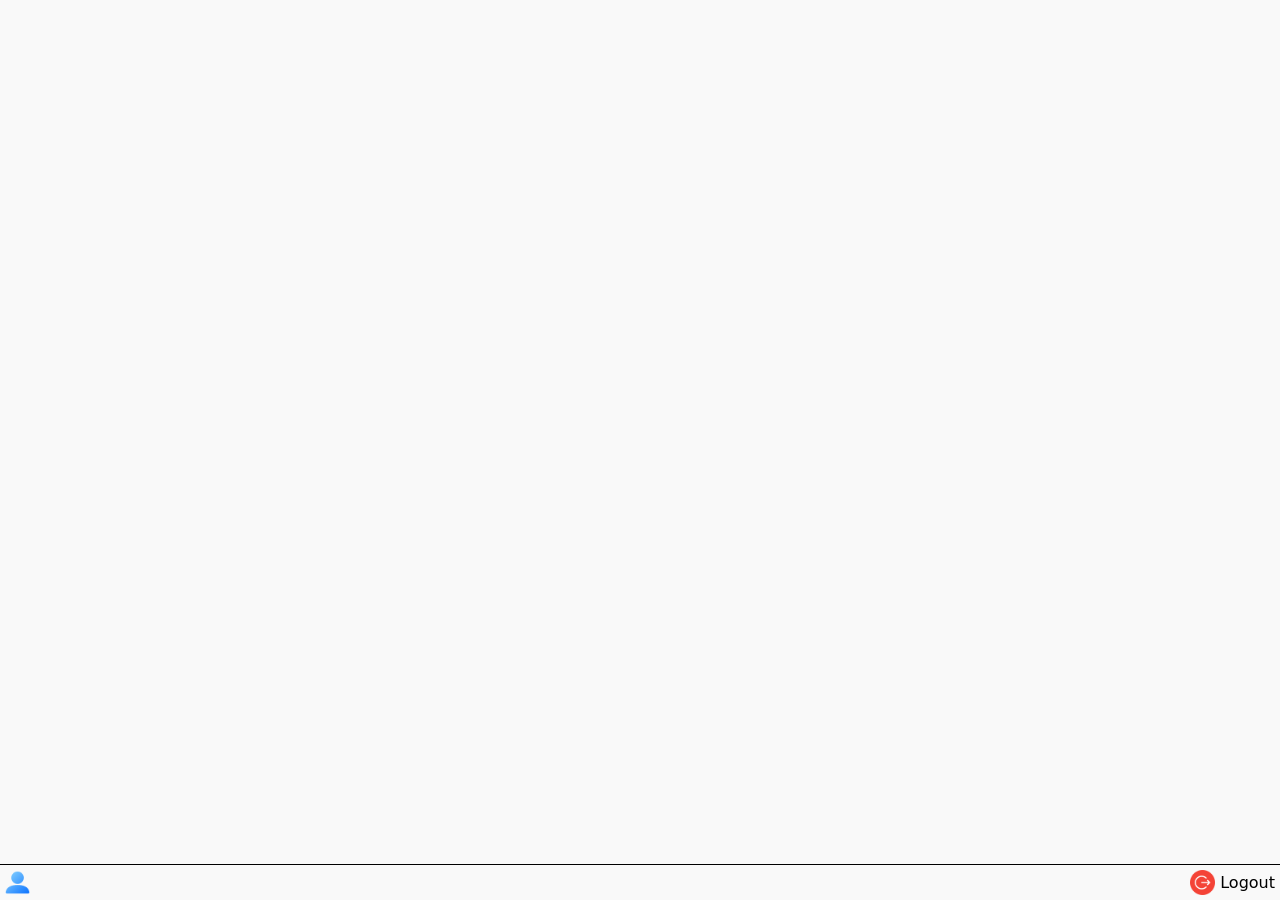
<file: index.html>
<!DOCTYPE html>
<html lang="en">

<head>
    <meta charset="UTF-8">
    <meta name="viewport" content="width=device-width, initial-scale=1.0, viewport-fit=cover">
    <title>AnrukiCafeAdana</title>
    <link rel="stylesheet" href="CSS/index.css" />
    <link rel="icon" type="image/x-icon" href="imgs/favicon (1).ico">
    <link rel="manifest" href="./manifest.json">
    <meta name="theme-color" content="#ffffff">
    <meta name="apple-mobile-web-app-capable" content="yes">
    <meta name="apple-mobile-web-app-status-bar-style" content="default">
    <meta name="apple-mobile-web-app-title" content="Anruki Cafe">
    <link rel="apple-touch-icon" href="./imgs/icon-192.png">
</head>

<body>
    <div id="loading" class="loading hidden">
        <span class="spinner"></span>
        <p>Please wait ...</p>
    </div>

    <div id="tableBox" class="tableBox hidden"></div>

    <div id="emptyTablesBox" class="emptyTablesBox hidden"></div>

    <div id="extraOrderItemBox" class="extraOrderItemBox hidden"></div>

    <section id="section">
        <div id="tables" class="tables"></div>

        <div id="order" class="order hidden">
            <div class="status">
                <div class="details">
                    <button id="tablesBtn"><img src="imgs/tables.png" alt=""></button>
                    <div>MASA:<span id="tableNumber">???</span></div>
                    <div>SIPARIS NO: <span id="orderNumber">???</span></div>
                </div>
                <button id="addExtraToOrder"><img src="imgs/plus.png" alt=""></button>
                <button id="canselOrder"><img src="imgs/forbidden.png" alt=""></button>
            </div>
            <div id="orderItems" class="items"></div>
            <div class="notes">
                <span>Not:</span><input id="notes" type="text" value="">
            </div>
            <div class="print">
                <div>Taplam: <span id="orderTotalAmount">0₺</span></div>
                <button id="sendOrder"><img src="imgs/printer (1).png" alt=""></button>
            </div>
        </div>

        <div id="categories" class="Categories hidden">
            <button class="categoryBtn active" value="1">Atom 1</button>
            <button class="categoryBtn" value="2">Süt 2</button>
            <button class="categoryBtn" value="3">Meyve 3</button>
            <button class="categoryBtn" value="4">Tost 4</button>
            <button class="categoryBtn" value="5">Diğer 5</button>
            <button class="categoryBtn" value="6">6</button>
            <button class="categoryBtn" value="7">7</button>
            <button class="categoryBtn" value="8">8</button>
            <button class="categoryBtn" value="9">9</button>
            <button class="categoryBtn" value="10">10</button>
            <button class="categoryBtn" value="11">11</button>
            <button class="categoryBtn" value="12">12</button>
            <button class="categoryBtn" value="13">13</button>
            <button class="categoryBtn" value="14">14</button>
            <button class="categoryBtn" value="15">15</button>
        </div>

        <div id="products" class="products hidden"> </div>
        <footer id="footer">
            <div>
                <a><img src="imgs/user.png" alt=""><Span id="useingSystemName">???</Span></a>
            </div>
            <div>
                <a id="logout"><img src="imgs/logout.png" alt="">Logout</a>
            </div>
        </footer>
    </section>

    <script type="module" src="JS/main.js"></script>
    <script>
        if ("serviceWorker" in navigator) {
            window.addEventListener("load", () => {
                navigator.serviceWorker.register("./service-worker.js")
                    .then(registration => {
                        console.log("Service Worker registered:", registration.scope);
                    })
                    .catch(error => {
                        console.error("Service Worker registration failed:", error);
                    });
            });
        }
    </script>
</body>

</html>
</file>
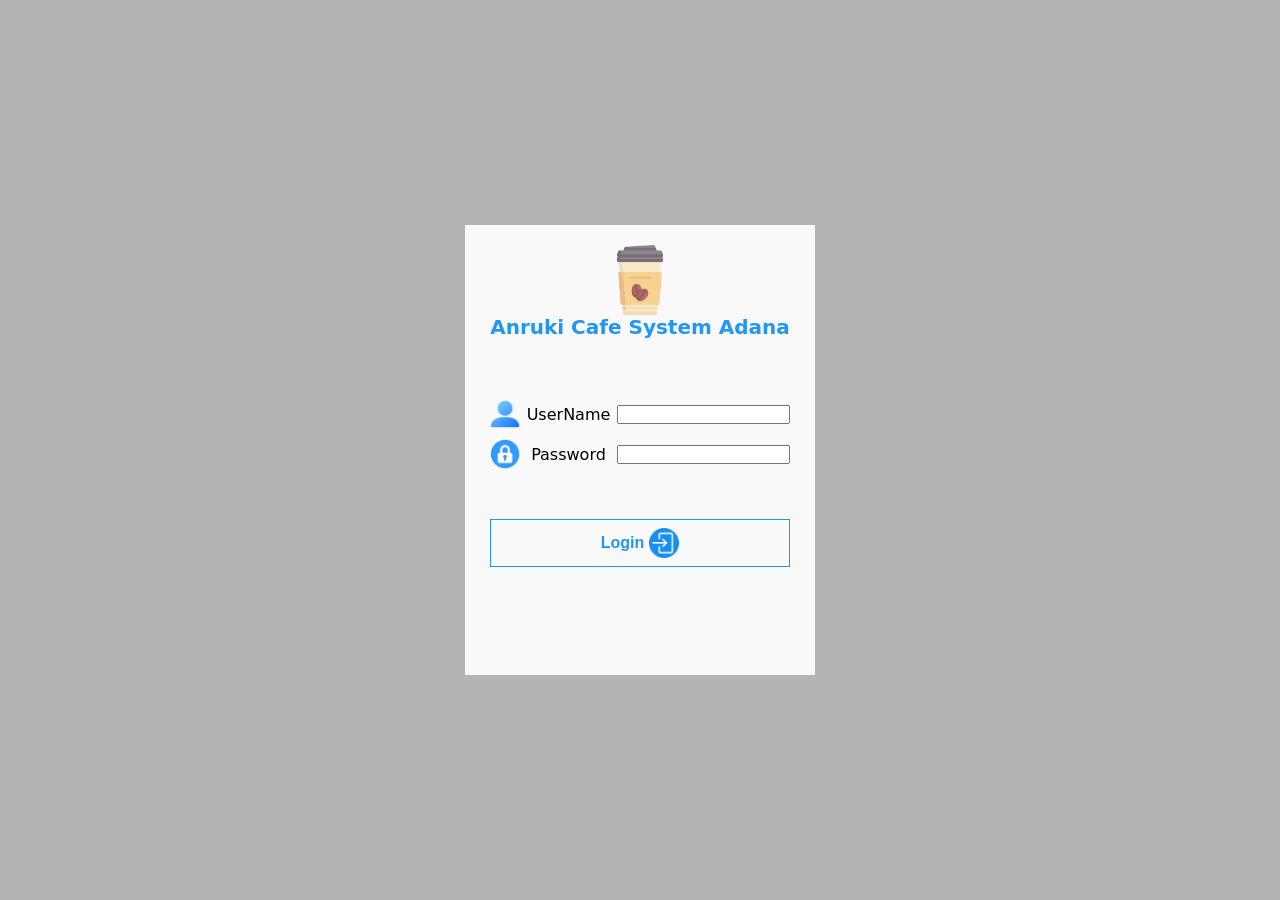
<file: login.html>
<!DOCTYPE html>
<html lang="en">

<head>
    <meta charset="UTF-8">
    <meta name="viewport" content="width=device-width, initial-scale=1.0">
    <title>AnrukiCafeAdana</title>
    <link rel="stylesheet" href="CSS/index.css" />
    <link rel="stylesheet" href="CSS/login.css" />
    <link rel="icon" type="image/x-icon" href="imgs/favicon (1).ico">
    <link rel="manifest" href="./manifest.json">

    <meta name="theme-color" content="#ffffff">

    <meta name="apple-mobile-web-app-capable" content="yes">
    <meta name="apple-mobile-web-app-status-bar-style" content="default">
    <meta name="apple-mobile-web-app-title" content="Anruki Cafe">

    <link rel="apple-touch-icon" href="./imgs/icon-192.png">
</head>

<body>
    <div class="login">
        <img class="logo" src="imgs/coffee.png" alt="">
        <div class="title">Anruki Cafe System Adana</div>
        <div class="username">
            <img src="imgs/user.png" alt="">
            <span>UserName</span>
            <input type="text" name="" id="username" required>
        </div>
        <div class="password">
            <img src="imgs/padlock.png" alt="">
            <span>Password</span>
            <input type="password" name="" id="password" required>
        </div>
        <div class="loginBtn">
            <button id="loginBtn">Login <img src="imgs/circle (1).png" alt=""></button>
        </div>
        <p id="errorMessage" class="error-message"></p>
    </div>
    <script type="module" src="JS/login.js"></script>
    <script>
        if ("serviceWorker" in navigator) {
            window.addEventListener("load", () => {
                navigator.serviceWorker.register("./service-worker.js")
                    .then(registration => {
                        console.log("Service Worker registered:", registration.scope);
                    })
                    .catch(error => {
                        console.error("Service Worker registration failed:", error);
                    });
            });
        }
    </script>
</body>

</html>
</file>
<file: CSS/index.css>
* {
    box-sizing: border-box;
    margin: 0;
    padding: 0;
}

:root {
    --green-color: #009688;
    --red-color: #e91e63;
    --blue-color: #2196f3;
    --text: #000000;
    --bg: #b4b4b4;
    --bg-light: #f9f9f9;
}

body {
    margin: 0;
    padding: 0;
    position: relative;
    font-family: system-ui, Avenir, Helvetica, Arial, sans-serif;
    font-synthesis: none;
    text-rendering: optimizeLegibility;
    -webkit-font-smoothing: antialiased;
    -moz-osx-font-smoothing: grayscale;
    height: 100dvh;
    width: 100%;
    display: flex;
    flex-direction: column;
    background-color: var(--bg);
    color: var(--text-light);
}

a {
    cursor: pointer;
    color: var(--primary-color);
}

p {
    margin: 0;
}

button {
    display: block;
    border: none;
    cursor: pointer;
    font-weight: bold;
    font-size: 16px;
    color: var(--text);
    transition: var(--transition);
    background-color: transparent;
}

.error-message {
    color: var(--red-color);
}

.loading {
    position: absolute;
    display: flex;
    flex-direction: column;
    justify-content: center;
    align-items: center;
    width: 100%;
    height: 100dvh;
    background-color: var(--bg-light);
    z-index: 10000;
}

.spinner {
    display: block;
    margin: 5px auto;
    width: 35px;
    height: 35px;
    border: 5px solid var(--bg);
    border-top-color: var(--blue-color);
    border-radius: 50%;
    animation: spin 1s linear infinite;
}


@keyframes spin {
    0% {
        transform: rotate(0deg);
    }

    100% {
        transform: rotate(360deg);
    }
}

.tableBox {
    position: absolute;
    display: flex;
    flex-direction: column;
    justify-content: space-between;
    left: 50%;
    top: 50%;
    transform: translate(-50%, -50%);
    width: 100%;
    height: 100dvh;
    border: 1px solid var(--text);
    background-color: var(--bg-light);
    z-index: 1000;
    padding: 5px;
}

.tableBox .closeBtn {
    display: flex;
    justify-content: end;
}

.tableBox .closeBtn button {
    width: 30px;
    height: 30px;
}

.tableBox .table {
    display: flex;
    justify-content: center;
}

.tableBox .table {
    display: flex;
    flex-direction: column;
    align-items: center;
    font-weight: bold;
}

.tableBox .table.Processing {
    color: var(--red-color);
}

.tableBox .table.Processed {
    color: var(--green-color);
}

.tableBox .table img {
    width: 60px;
    height: 60px;
}

.tableBox .order {
    display: flex;
    flex-direction: column;
    justify-content: space-between;
    width: 100%;
    height: 100%;
    padding: 5px;
    border: 1px solid var(--text);
}

.tableBox .order .orderItems {
    flex-grow: 1;
    display: flex;
    flex-direction: column;
    overflow-y: scroll;
    gap: 5px;
    height: 0;
    border: 1px solid var(--text);
    padding: 5px;
}

.tableBox .order .orderItems .item {
    border: 1px solid var(--text);
    padding: 5px;
}

.tableBox .order .orderItems .item.Processed {
    background-color: var(--green-color);
}

.tableBox .order .orderItems .item .info {
    display: flex;
    justify-content: space-between;
    align-items: center;
    gap: 20px;
}

.tableBox .order .orderItems .item .info .details {
    display: flex;
    gap: 10px;
}

.tableBox .order .orderItems .item .info .item-controls {
    display: flex;
    align-items: start;
    gap: 25px;
}

.tableBox .order .orderItems .item .info .item-controls button {
    width: 30px;
    height: 30px;
    display: flex;
    justify-content: center;
    align-items: center;
}

.tableBox .order .orderItems .item .info .item-controls button img {
    width: 30px;
    height: 30px;
}

.tableBox .order .orderItems .item .description {
    width: 100%;
}

.tableBox .order .total {
    font-weight: bold;
    padding: 5px;
}

.tableBox .controls {
    margin-top: 20px;
    display: flex;
    justify-content: center;
    gap: 30px;
}

.tableBox .controls button {
    width: 40px;
    height: 40px;
    background-color: transparent;
}

.tableBox .controls button img {
    width: 40px;
    height: 40px;
}

.tableBox .totalAmount {
    font-weight: bold;
    margin-top: 50px;
}

.emptyTablesBox {
    position: absolute;
    display: flex;
    flex-direction: column;
    justify-content: space-between;
    left: 50%;
    top: 50%;
    transform: translate(-50%, -50%);
    width: 100%;
    height: 100dvh;
    border: 1px solid var(--text);
    background-color: var(--bg-light);
    z-index: 1000;
    padding: 5px;
}

.emptyTablesBox .closeBtn {
    display: flex;
    justify-content: end;
}

.emptyTablesBox .closeBtn button {
    width: 30px;
    height: 30px;
}

.emptyTablesBox .switchTable {
    display: flex;
    justify-content: center;
    gap: 50px;
    margin-top: 50px;
}

.emptyTablesBox .switchTable .currentTable {
    display: flex;
    flex-direction: column;
    align-items: center;
    padding: 5px;
    border: 1px solid, var(--text);
}

.emptyTablesBox .switchTable .currentTable.Processing {
    background-color: var(--red-color);

}

.emptyTablesBox .switchTable .currentTable.Processed {
    background-color: var(--green-color);
}

.emptyTablesBox .switchTable span {
    font-size: 30px;
    font-weight: bold;
}

.emptyTablesBox .switchTable .capyToTable {
    display: flex;
    flex-direction: column;
    align-items: center;
    padding: 5px;
    border: 1px solid, var(--text);
}

.emptyTablesBox .emptyTables {
    display: flex;
    flex-wrap: wrap;
    padding: 5px;
    border: 1px solid, var(--text);
    justify-content: center;
    align-items: center;
    gap: 5px;
    margin-top: 20px;
    margin-bottom: 20px;
    overflow-y: scroll;
}

.emptyTablesBox .emptyTables .table {
    padding: 5px;
    border: 1px solid, var(--text);
}

.emptyTablesBox .emptyTables .table button {
    display: flex;
    flex-direction: column;
    align-items: center;
}

.emptyTablesBox .completeCapyToTable {
    display: flex;
    justify-content: center;
}

.extraOrderItemBox {
    position: absolute;
    display: flex;
    flex-direction: column;
    gap: 5px;
    left: 50%;
    top: 50%;
    transform: translate(-50%, -50%);
    width: 100%;
    height: 100dvh;
    border: 1px solid var(--text);
    background-color: var(--bg-light);
    z-index: 1000;
    padding: 5px;
}

.extraOrderItemBox .closeBtn {
    display: flex;
    justify-content: end;
}

.extraOrderItemBox .closeBtn button {
    width: 30px;
    height: 30px;
}

.extraOrderItemBox .checkAll {
    display: flex;
    margin-bottom: 10px;
    margin-left: 11px;
}

.extraOrderItemBox .checkAll input {
    width: 20px;
}

.extraOrderItemBox .orderItemsToAddExtra {
    gap: 5px;
    width: 100%;
    min-height: 350px;
    max-height: 350px;
    display: flex;
    flex-direction: column;
    padding: 5px;
    overflow-y: scroll;
}

.extraOrderItemBox .orderItemsToAddExtra .orderItemToAddExtra {
    border: 1px solid var(--text);
    width: 100%;
    padding: 5px;
}

.extraOrderItemBox .orderItemsToAddExtra .orderItemToAddExtra .details {
    display: flex;
    gap: 10px;
}

.extraOrderItemBox .orderItemsToAddExtra .orderItemToAddExtra .details input {
    width: 20px;
    margin: 0;
}

.extraOrderItemBox .orderItemsToAddExtra .orderItemToAddExtra .description {
    display: flex;
    align-items: center;
    gap: 5px;
}

.extraOrderItemBox .orderItemsToAddExtra .orderItemToAddExtra .description textarea {
    width: 100%;
    height: 20px;
}

.extraOrderItemBox .orderItemsToAddExtra .orderItemToAddExtra .description .controls {
    display: flex;
    gap: 5px;
}

.extraOrderItemBox .orderItemsToAddExtra .orderItemToAddExtra .description .controls button {
    display: flex;
    justify-content: center;
    align-items: center;
}

.extraOrderItemBox .orderItemsToAddExtra .orderItemToAddExtra .description .controls button img {
    width: 30px;
}

.extraOrderItemBox .extraOrderItems {
    flex-grow: 1;
    display: flex;
    flex-wrap: wrap;
    justify-content: center;
    align-items: center;
    gap: 5px;
    width: 100%;
    padding: 5px;
    border: 1px solid var(--text);
    margin-top: 10px;
    overflow-y: scroll;
}

.extraOrderItemBox .extraOrderItems .extraOrderItem {
    display: flex;
    align-items: center;
    justify-content: center;
    width: 100px;
    padding: 5px;
    border: 1px solid var(--text);
}

.extraOrderItemBox .extraOrderItemBoxCompleteBtn {
    display: flex;
    justify-content: end;
    padding: 5px;
}

section {
    position: relative;
    margin: 0;
    display: flex;
    flex-direction: column;
    min-width: 350px;
    width: 100%;
    height: 100dvh;
}

section .tables {
    display: flex;
    flex-wrap: wrap;
    justify-content: center;
    align-items: center;
    overflow-y: scroll;
    left: 0;
    width: 100%;
    height: 100%;
    gap: 20px;
    background-color: var(--bg-light);
}

.tables .table {
    position: relative;
    display: flex;
    flex-direction: column;
    justify-content: center;
    width: 80px;
    height: 80px;
    border: 1px solid var(--text);
}

.tables .table button {
    display: flex;
    flex-direction: column;
    justify-content: center;
    align-items: center;
    font-size: 24px;
    width: 100%;
    height: 100%;
}

.tables .table.Processing {
    background-color: var(--red-color);
    color: var(--bg-light);
}

.tables .table.Processed {
    background-color: var(--green-color);
    color: var(--bg-light);
}

.tables .table.Selected {
    background-color: var(--blue-color);
    color: var(--bg-light);
}

.tables .table.Processing button {
    color: var(--bg-light);
}

.tables .table.Processed button {

    color: var(--bg-light);
}

.tables .table.Selected button {
    color: var(--bg-light);
}

.tables .table button img {
    width: 50px;
    height: 50px;
}

section .order {
    width: 100%;
    padding-left: 5px;
    padding-right: 5px;
    background-color: var(--bg-light);
}

section .order .status {
    display: flex;
    align-items: center;
}

section .order .status .details {
    width: 100%;
    display: flex;
    align-items: center;
    gap: 10px;
}

section .order .status .details div {
    display: flex;
    justify-content: space-between;
    gap: 5px;
}

section .order .status .details button {
    margin: 0;
}

section .order .status button {
    display: flex;
    justify-content: center;
    align-items: center;
    background-color: transparent;
    margin-left: 10px;
}

section .order .status button img {
    width: 40px;
    height: 40px;
}

section .order .items {
    width: 100%;
    height: 250px;
    border: 1px solid var(--text);
    background-color: var(--bg);
    display: flex;
    flex-direction: column;
    overflow-y: scroll;
    gap: 5px;
}

section .order .item {
    width: 100%;
    border: 1px solid var(--text);
    padding: 5px;
    background-color: var(--bg-light);
}

section .order .item .info {
    display: flex;
    justify-content: space-between;
}

section .order .item .info .details {
    display: flex;
    gap: 10px;
}

section .order .item .info .controls {
    display: flex;
    gap: 5px;
}

section .order .item .info .controls button {
    width: 25px;
    height: 25px;
    background-color: transparent;
}

section .order .item .info .controls button img {
    width: 20px;
    height: 20px;
}

section .order .item .description {
    width: 100%;
}

section .order .notes {
    padding: 5px;

    display: flex;
    align-items: center;
    gap: 5px;
}

section .order .notes span {
    color: var(--blue-color);
    font-weight: bold;
}

section .order .notes input {
    width: 100%;
}

section .order .print {
    display: flex;
    justify-content: space-between;
    align-items: center;
    font-weight: bold;
}

section .order .print button img {
    width: 40px;
    height: 40px;
}

section .order .print button {
    display: flex;
    align-items: center;
    justify-content: center;
    background-color: var(--bg-light);

}

section .Categories {
    flex-shrink: 0;
    display: flex;
    flex-wrap: nowrap;
    width: 100%;
    padding: 5px;
    gap: 5px;
    background-color: var(--bg-light);
    overflow-x: scroll;
}

section .Categories button {
    background-color: var(--bg-light);
    min-width: 80px;
    min-height: 40px;
    border: 1px solid var(--text);
}

section .Categories button.active {
    background-color: var(--blue-color);
    color: var(--bg-light);
}

section .products {
    flex-grow: 1;
    overflow-y: scroll;
    display: flex;
    flex-wrap: wrap;
    align-items: start;
    justify-content: start;
    gap: 5px;
    width: 100%;
    padding: 5px;
}

section .products .product {
    background-color: var(--bg-light);
    display: flex;
    flex-direction: column;
    align-items: center;
    border: 1px solid var(--text);
    width: 110px;
    font-weight: bold;
    font-size: 16px;
}

section .products .product .name {
    width: 100%;
    text-align: center;
    white-space: normal;
    font-weight: normal;
    font-size: 16px;
}

section .products .product .controls {
    display: flex;
    width: 100%;
    justify-content: space-between;
    align-items: start;
    padding-right: 5px;
    padding-left: 5px;
}

section .products .product .controls button img {
    width: 25px;
    height: 25px;
}

section .products .product .send {
    width: 100%;
    border: 1px solid var(--text);
    border-left: none;
    border-right: none;
    background-color: var();
}

section .products .product .send img {
    width: 25px;
    height: 25px;
}

footer {
    min-width: 350px;
    width: 100%;
    display: flex;
    justify-content: space-between;
    background-color: var(--bg-light);
    padding: 5px;
    border-top: 1px solid var(--text);
}

footer div a {
    display: flex;
    align-items: center;
    gap: 5px;
}

footer img {
    width: 25px;
}

section .hidden {
    display: none;
}

.hidden {
    display: none;
}
</file>
<file: CSS/login.css>
.login {
    position: absolute;
    width: 350px;
    height: 450px;
    background-color: var(--bg-light);
    top: 50%;
    left: 50%;
    transform: translate(-50%, -50%);
    padding: 5px;
    display: flex;
    flex-direction: column;
    align-items: center;
    padding-top: 20px;
}

.logo {
    width: 70px;
}

.title {
    font-size: 20px;
    font-weight: bold;
    margin-bottom: 50px;
    color: var(--blue-color);
}

.username,
.password {
    width: 300px;
    display: flex;
    align-items: center;
    justify-content: space-between;
    gap: 5px;
    margin-top: 10px;
}

.loginBtn button {
    display: flex;
    align-items: center;
    justify-content: center;
    gap: 5px;
    width: 300px;
    padding: 8px;
    padding-left: 30px;
    padding-right: 30px;
    color: var(--blue-color);
    margin-top: 50px;
    border: 1px solid var(--blue-color);
}

img {
    width: 30px;
}

p {
    width: 300px;
    margin-top: 20px;
    text-align: center;
}
</file>
